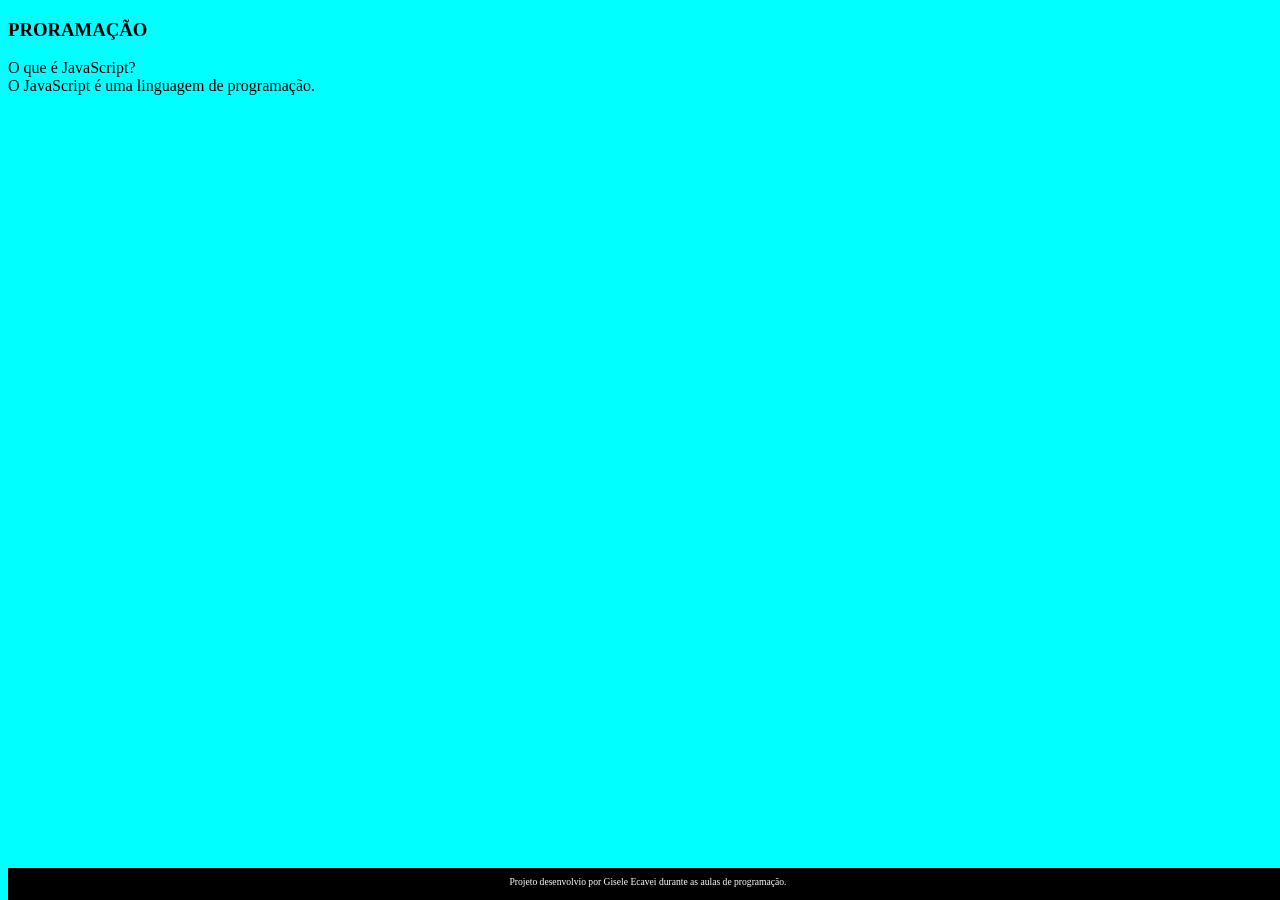
<file: index.html>
<!DOCTYPE html>
<html lang="pt-br">
<head>
    <meta charset="UTF-8">
    <meta name="viewport" content="width=device-width, initial-scale=1.0">
    <link rel="stylesheet" href="assets/style.css">
    <title>Cartões de Memória</title>
</head>
<body>
    <main>
        <section id="container">
            <article class="cartao">
                <div class="cartao__conteudo">
                    <h3>PRORAMAÇÃO</h3>
                    <div class="cartao__conteudo__pergunta">
                        O que é JavaScript? 
                    </div>
                    <div class="cartao__conteudo__resposta">
                        O JavaScript é uma linguagem de programação.
                    </div>
                </div>  
            </article>
        </section>
    </main>
    <footer>
        <p>Projeto desenvolvio por Gisele Ecavei durante as aulas de programação.</p>
    </footer>
</body>
</html>
</file>
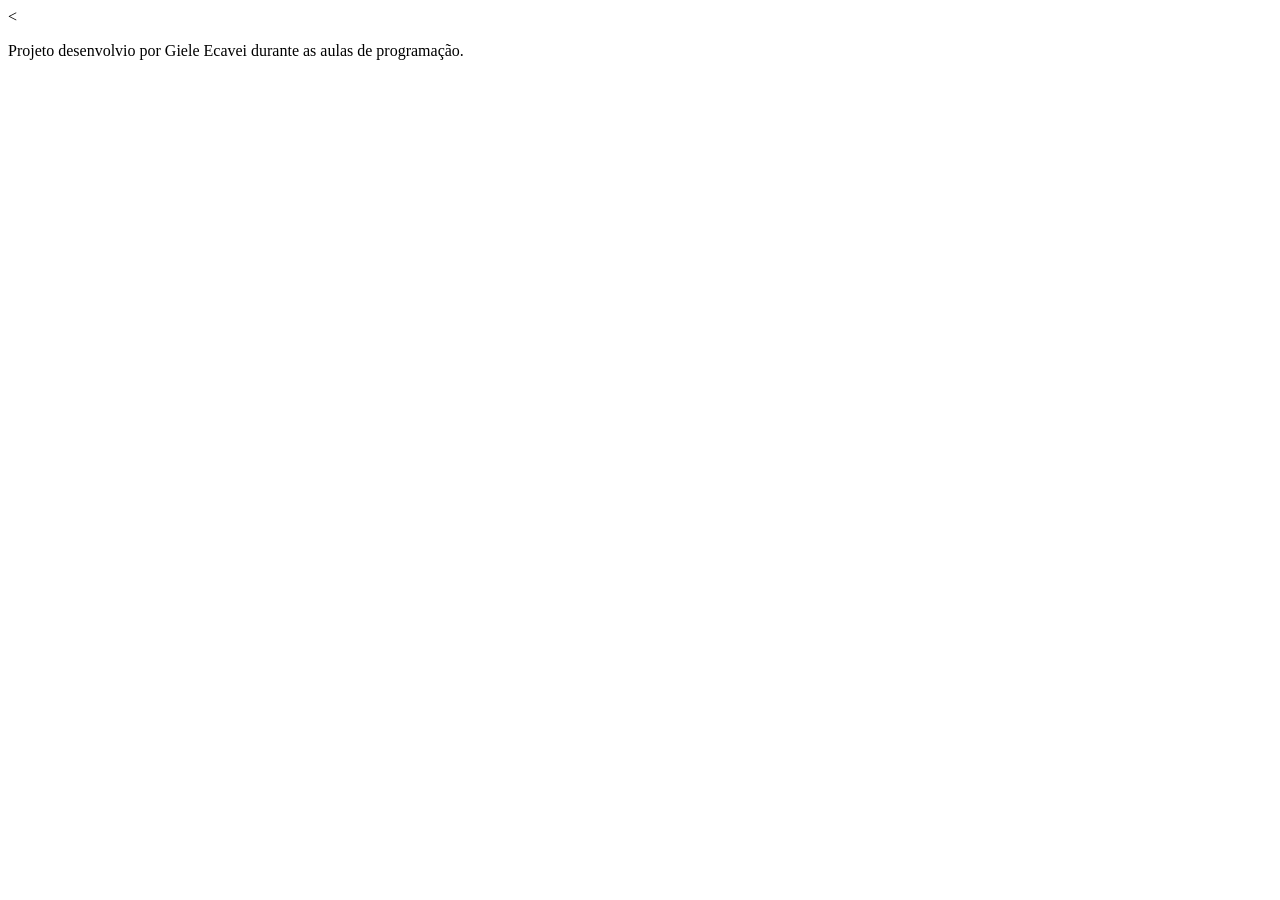
<file: indx.html>
<!DOCTYPE html>
<html lang="pt-br">
<head>
    <meta charset="UTF-8">
    <meta name="viewport" content="width=device-width, initial-scale=1.0">
    <title>Cartões de Memória</title>
</head>
<body>
    <main>
        <section id="container">
            <article class="cartao">
               <
            </article>
        </section>
    </main>
    <footer>
        <p>Projeto desenvolvio por Giele Ecavei durante as aulas de programação.</p>
    </footer>
</body>
</html>
</file>
<file: assets/style.css>
body {
    background-color: aqua;
}

footer {
    background-color: black;
    color:white;
    bottom: 0;
    position: fixed;
    width: 100%;
    height: 2rem;
}

footer p {
    text-align: center;
    font-size: 0.6rem;
    margin-top: 0.5rem;
}
</file>
